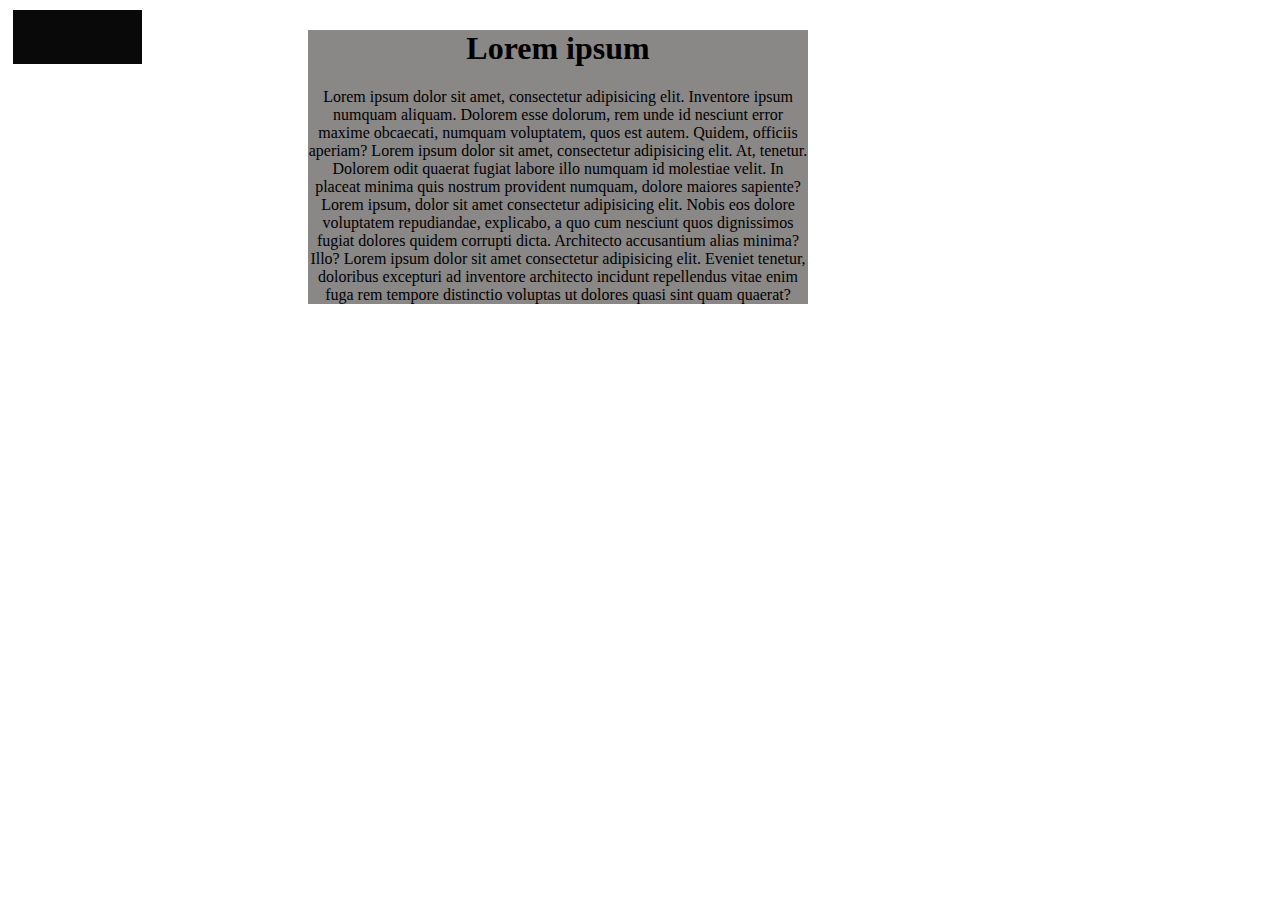
<file: index.html>
<!DOCTYPE html>
<html lang="en">
<head>
    <meta charset="UTF-8">
    <meta http-equiv="X-UA-Compatible" content="IE=edge">
    <meta name="viewport" content="width=device-width, initial-scale=1.0">
    <title>Document</title>
    <link rel="stylesheet" href="style.css">
</head>
<body>
    <div class="container">
        
        <div >
                <h1>Lorem ipsum</h1>
            <p>
                Lorem ipsum dolor sit amet, consectetur adipisicing elit. Inventore ipsum numquam aliquam. Dolorem esse dolorum, rem unde id nesciunt error maxime obcaecati, numquam voluptatem, quos est autem. Quidem, officiis aperiam?
                Lorem ipsum dolor sit amet, consectetur adipisicing elit. At, tenetur. Dolorem odit quaerat fugiat labore illo numquam id molestiae velit. In placeat minima quis nostrum provident numquam, dolore maiores sapiente?
                Lorem ipsum, dolor sit amet consectetur adipisicing elit. Nobis eos dolore voluptatem repudiandae, explicabo, a quo cum nesciunt quos dignissimos fugiat dolores quidem corrupti dicta. Architecto accusantium alias minima? Illo?
                Lorem ipsum dolor sit amet consectetur adipisicing elit. Eveniet tenetur, doloribus excepturi ad inventore architecto incidunt repellendus vitae enim fuga rem tempore distinctio voluptas ut dolores quasi sint quam quaerat?
                
            </p>
        </div>
        
        
    </div>

    <div class="box1"></div>


    
</body>
</html>
</file>
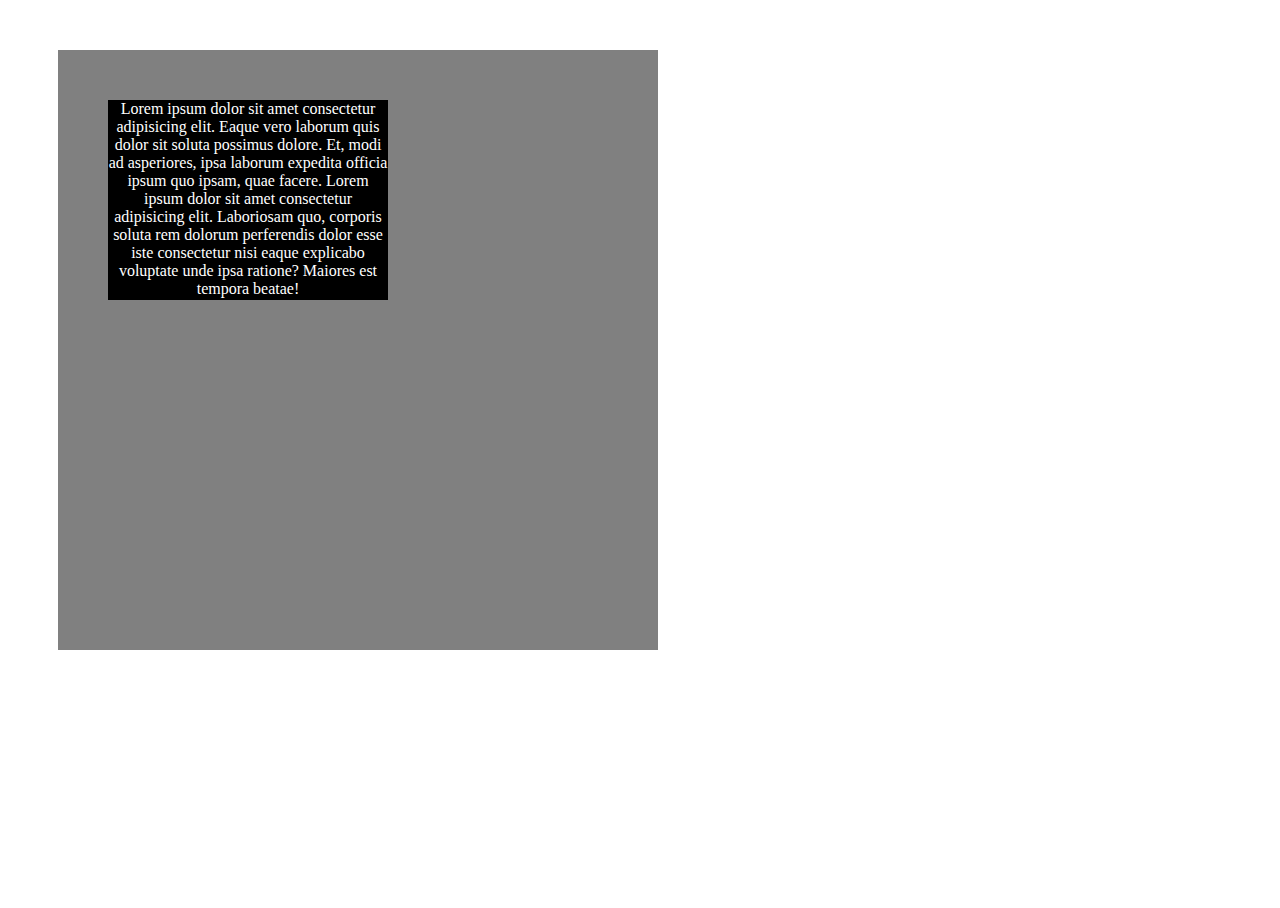
<file: atividade2/at2.html>
<!DOCTYPE html>
<html lang="en">
<head>
    <meta charset="UTF-8">
    <meta http-equiv="X-UA-Compatible" content="IE=edge">
    <meta name="viewport" content="width=device-width, initial-scale=1.0">
    <title>Document</title>
    <link rel="stylesheet" href="at2.css">
</head>
<body>

    <div class="box1"></div>

        <div class="box2">
            <div>
                <p>
                    Lorem ipsum dolor sit amet consectetur adipisicing elit. Eaque vero laborum quis dolor sit soluta possimus dolore. Et, modi ad asperiores, ipsa laborum expedita officia ipsum quo ipsam, quae facere.
                    Lorem ipsum dolor sit amet consectetur adipisicing elit. Laboriosam quo, corporis soluta rem dolorum perferendis dolor esse iste consectetur nisi eaque explicabo voluptate unde ipsa ratione? Maiores est tempora beatae!
                </p>
            </div> 



        </div>      
    
             
      
    
    












    
</body>
</html>
</file>
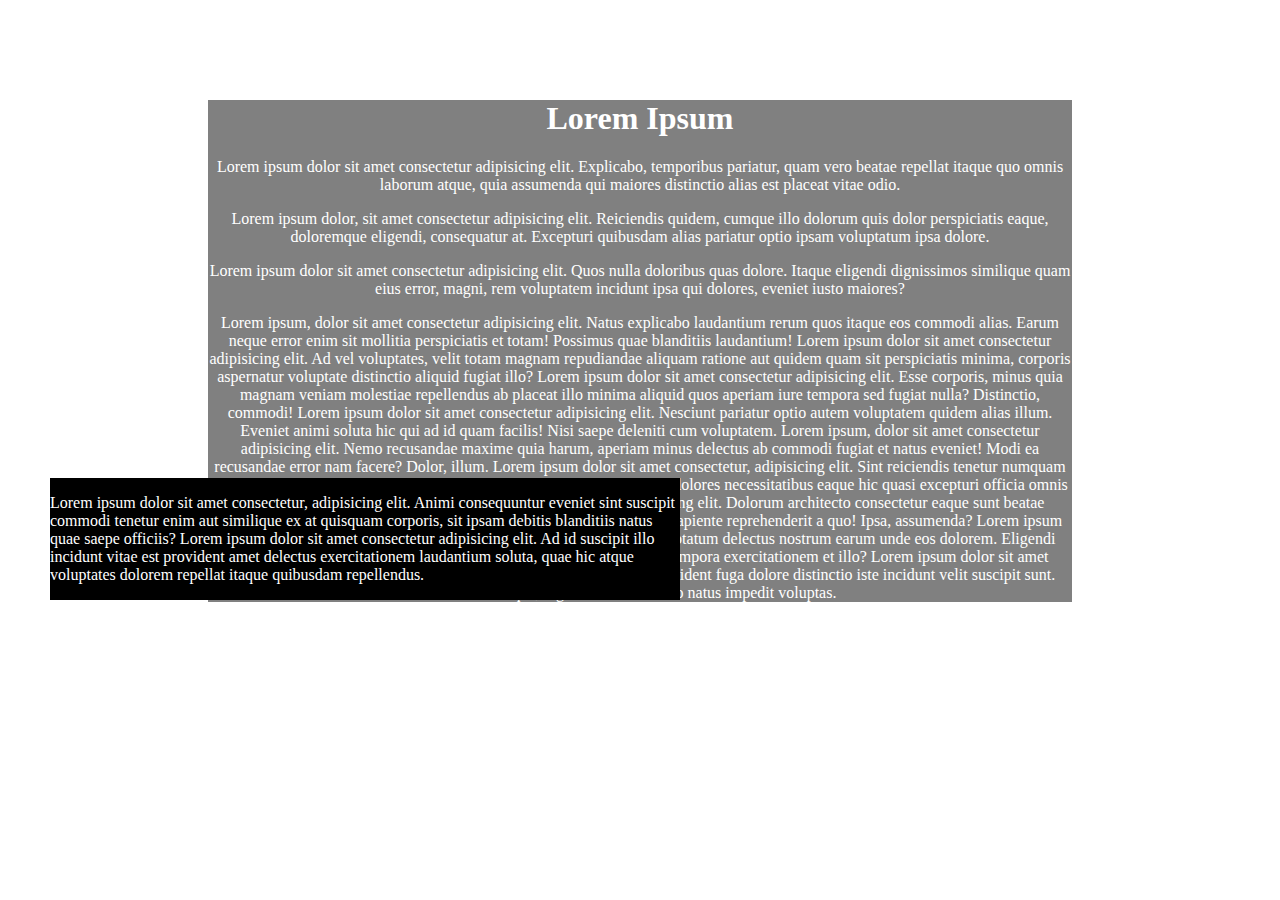
<file: atividade3/at3.html>
<!DOCTYPE html>
<html lang="en">
<head>
    <meta charset="UTF-8">
    <meta http-equiv="X-UA-Compatible" content="IE=edge">
    <meta name="viewport" content="width=device-width, initial-scale=1.0">
    <title>Document</title>
    <link rel="stylesheet" href="at3.css">

</head>
<body>

    <div class="box1">

        <div>
            <p>
                Lorem ipsum dolor sit amet consectetur, adipisicing elit. Animi consequuntur eveniet sint suscipit commodi tenetur enim aut similique ex at quisquam corporis, sit ipsam debitis blanditiis natus quae saepe officiis?
                Lorem ipsum dolor sit amet consectetur adipisicing elit. Ad id suscipit illo incidunt vitae est provident amet delectus exercitationem laudantium soluta, quae hic atque voluptates dolorem repellat itaque quibusdam repellendus.
            </p>

        </div>

    </div>

    <div class="box2">
        <div>
            <h1>Lorem Ipsum</h1>
            <p>
                Lorem ipsum dolor sit amet consectetur adipisicing elit. Explicabo, temporibus pariatur, quam vero beatae repellat itaque quo omnis laborum atque, quia assumenda qui maiores distinctio alias est placeat vitae odio.
            </p>
            <p>    
                Lorem ipsum dolor, sit amet consectetur adipisicing elit. Reiciendis quidem, cumque illo dolorum quis dolor perspiciatis eaque, doloremque eligendi, consequatur at. Excepturi quibusdam alias pariatur optio ipsam voluptatum ipsa dolore.
            </p> 
            <p>   
                Lorem ipsum dolor sit amet consectetur adipisicing elit. Quos nulla doloribus quas dolore. Itaque eligendi dignissimos similique quam eius error, magni, rem voluptatem incidunt ipsa qui dolores, eveniet iusto maiores?
            </p>
                Lorem ipsum, dolor sit amet consectetur adipisicing elit. Natus explicabo laudantium rerum quos itaque eos commodi alias. Earum neque error enim sit mollitia perspiciatis et totam! Possimus quae blanditiis laudantium!
                Lorem ipsum dolor sit amet consectetur adipisicing elit. Ad vel voluptates, velit totam magnam repudiandae aliquam ratione aut quidem quam sit perspiciatis minima, corporis aspernatur voluptate distinctio aliquid fugiat illo?
                Lorem ipsum dolor sit amet consectetur adipisicing elit. Esse corporis, minus quia magnam veniam molestiae repellendus ab placeat illo minima aliquid quos aperiam iure tempora sed fugiat nulla? Distinctio, commodi!
                Lorem ipsum dolor sit amet consectetur adipisicing elit. Nesciunt pariatur optio autem voluptatem quidem alias illum. Eveniet animi soluta hic qui ad id quam facilis! Nisi saepe deleniti cum voluptatem.
                Lorem ipsum, dolor sit amet consectetur adipisicing elit. Nemo recusandae maxime quia harum, aperiam minus delectus ab commodi fugiat et natus eveniet! Modi ea recusandae error nam facere? Dolor, illum.
                Lorem ipsum dolor sit amet consectetur, adipisicing elit. Sint reiciendis tenetur numquam iure quisquam corporis consequatur, dolor assumenda magnam pariatur dolores necessitatibus eaque hic quasi excepturi officia omnis aspernatur. Autem!
                Lorem ipsum dolor, sit amet consectetur adipisicing elit. Dolorum architecto consectetur eaque sunt beatae delectus quam vel vero quaerat explicabo ex amet, asperiores corporis sapiente reprehenderit a quo! Ipsa, assumenda?
                Lorem ipsum dolor sit amet consectetur, adipisicing elit. Quam exercitationem, voluptatum delectus nostrum earum unde eos dolorem. Eligendi tenetur hic, laboriosam numquam sapiente, error similique, adipisci tempora exercitationem et illo?
                Lorem ipsum dolor sit amet consectetur adipisicing elit. In, omnis saepe nesciunt harum quod, provident fuga dolore distinctio iste incidunt velit suscipit sunt. Ratione neque, dignissimos distinctio natus impedit voluptas.

            





        </div>

    </div>









    
</body>
</html>
</file>
<file: style.css>
.container   {
    
    background-color: rgb(138, 135, 135);
    width: 500px;
    position: relative;
    margin: 300px;
    margin-top: 30px;
    left: 400;
    text-align: center;
   
    
   
    
}

.box1  {
    
    background-color: rgb(9, 9, 10);
    position: fixed;
    margin: 5px;
    padding: 2px;
    top: 5px;
    width: 125px;
    height: 50px;
    
    
}
</file>
<file: atividade2/at2.css>
.box2 {
    color: white;
    background-color: black;
    position: relative;
    bottom:600px;
    left: 100px;
    height: 200px;
    width: 280px;
    text-align: center
}

.box1 {

    background-color: gray;
    position: relative;
    margin: 50px;
    padding: 50px; 
    width: 500px;
    height: 500px;

    


}
</file>
<file: atividade3/at3.css>
.box1 {

   background-color: black;
   color: white; 
    position: absolute;
    bottom: 300px;
    right: 600px;
    left: 50px;
    
    margin-top: 100px;

   
}


.box2 {

    background-color: gray;
    color: white;
    text-align: center;
    margin: 200px;
    margin-top: 100px;
    bottom: 400px;

    
    




}
</file>
